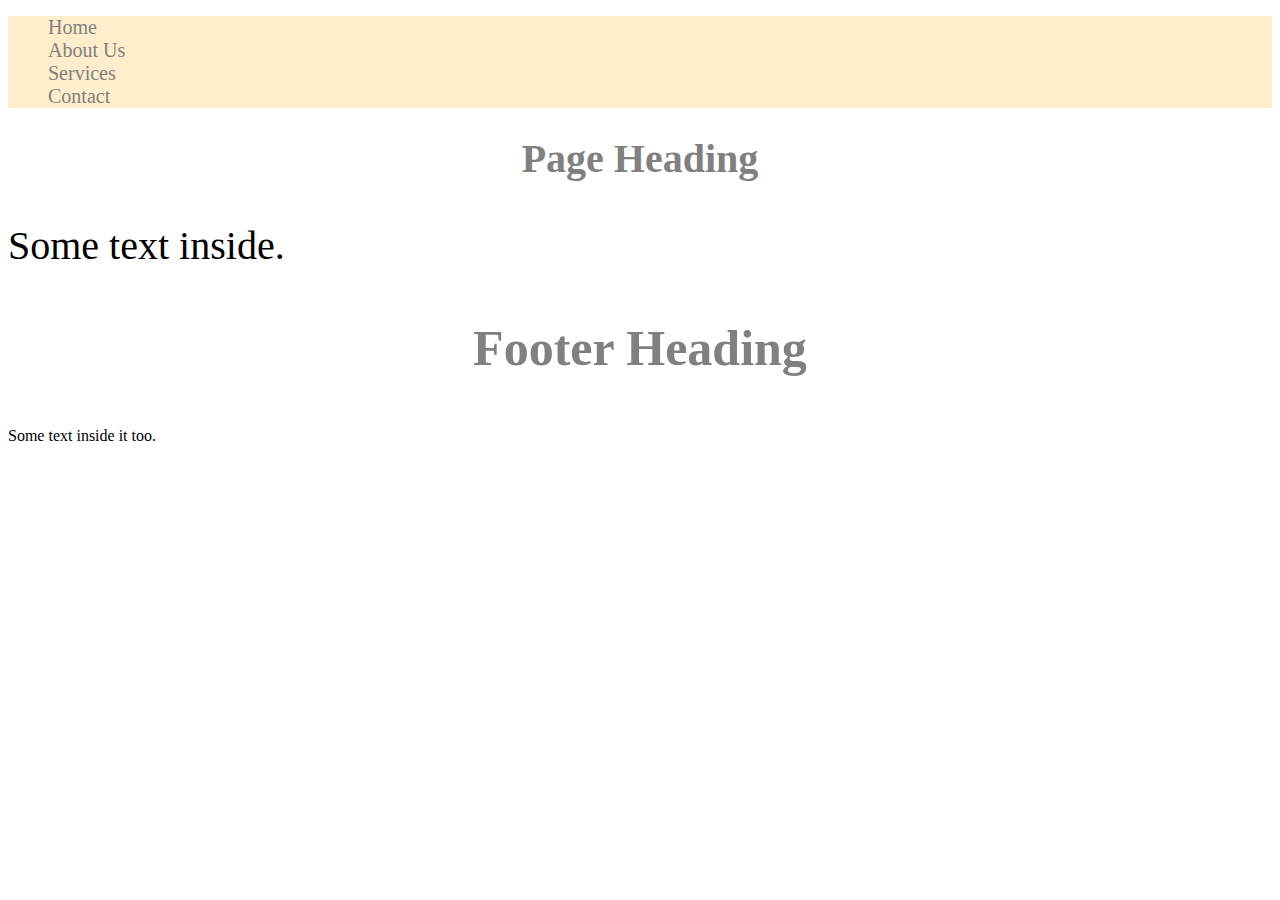
<file: index.html>
<!DOCTYPE html>

    <head>
        <meta charset="utf-8">
        <title>SASS Learning</title>
        <link rel="stylesheet" href="css/main.css">
    </head>
    <body>
        <nav class="nav">
            <ul>
                <li><a href="#">Home</a></li>
                <li><a href="#">About Us</a></li>
                <li><a href="#">Services</a></li>
                <li><a href="#">Contact</a></li>
            </ul>
        </nav>    
        
        <section class="banner">
            <h1>Page Heading</h1>
            <p>Some text inside.</p>
        </section>

        <footer class="footer">
            <h3>Footer Heading</h3>
            <p>Some text inside it too.</p>
        </footer>
    </body>
</html>
</file>
<file: css/main.css>
.nav {
  background-color: #ffedcc; }
  .nav ul li {
    list-style: none; }
  .nav a {
    text-decoration: none;
    font-size: 20px;
    color: gray; }
    .nav a:hover {
      color: blue; }

.banner h1 {
  font-size: 40px;
  color: gray;
  text-align: center; }

.banner p {
  font-size: 40px; }

.footer h3 {
  font-size: 50px;
  color: gray;
  text-align: center;
  transition: color 0.5s, background-color 1s; }
  .footer h3:hover {
    color: blue;
    background-color: orange; }
</file>
